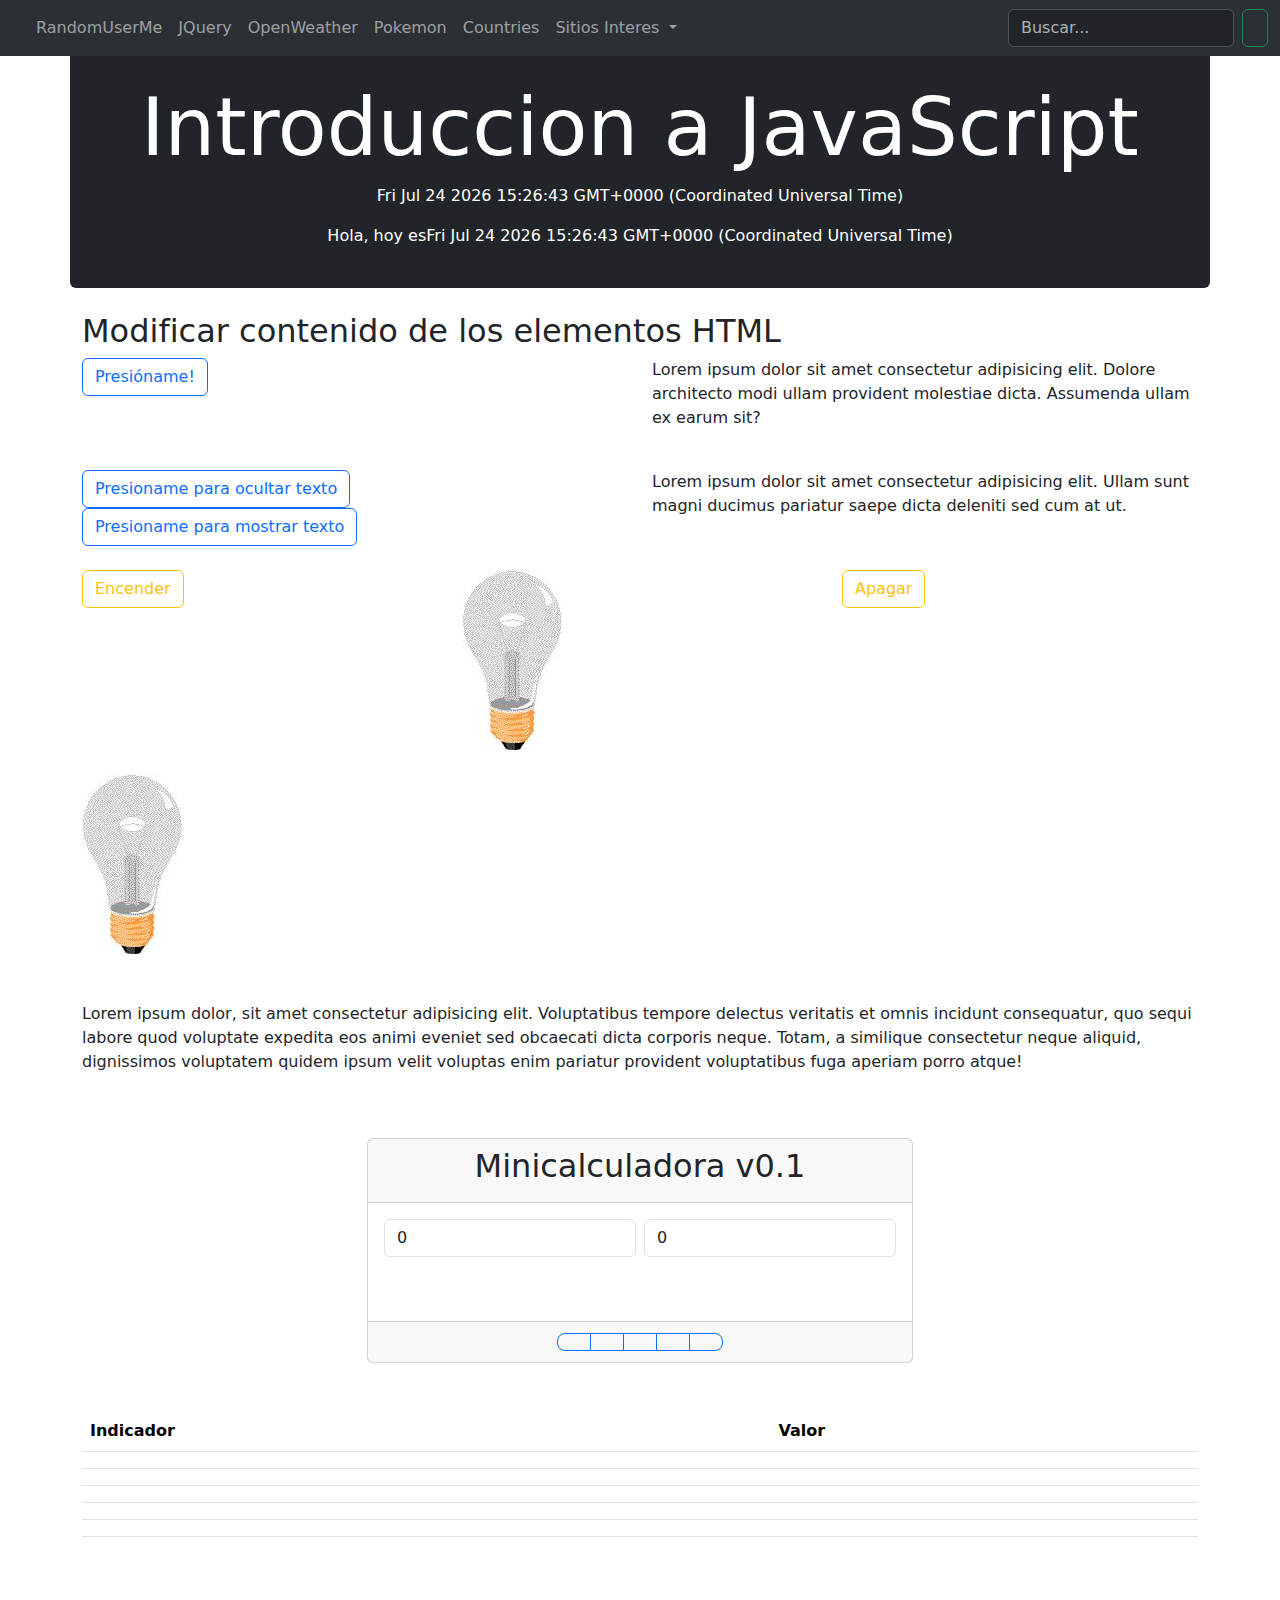
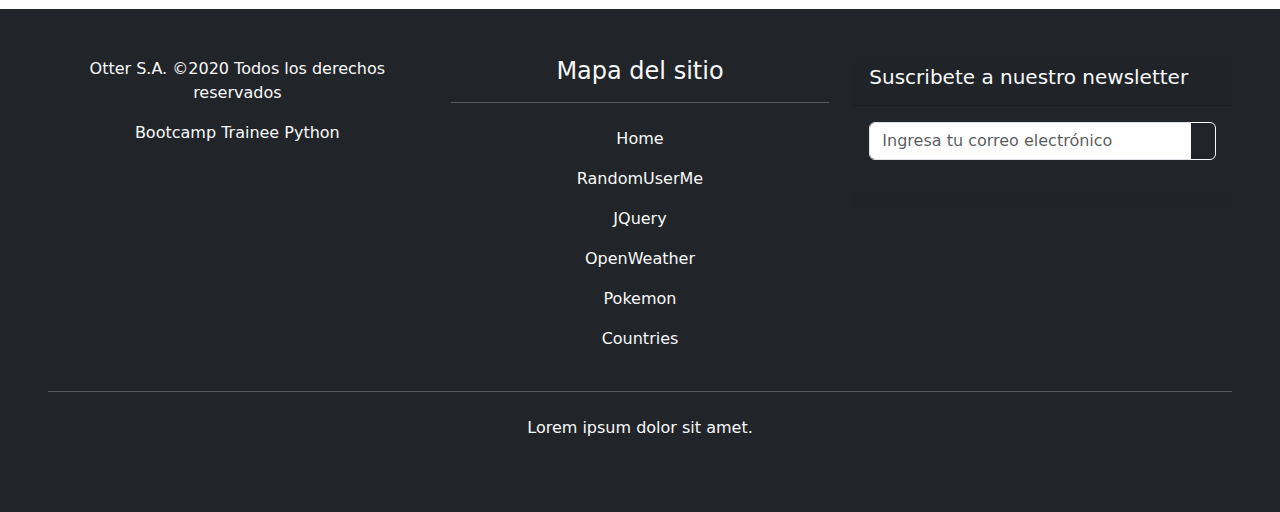
<file: index.html>
<!DOCTYPE html>
<html lang="es-CL">

<head>
    <meta charset="UTF-8">
    <meta name="viewport" content="width=device-width, initial-scale=1.0">
    <meta name="author" content="Antonella">
    <meta name="keywords" content="HTML,CSS,JavaScript">
    <meta name="description" content="Sitio Web aprendiendo JS">

    <link href="https://cdn.jsdelivr.net/npm/bootstrap@5.3.3/dist/css/bootstrap.min.css" rel="stylesheet"
        integrity="sha384-QWTKZyjpPEjISv5WaRU9OFeRpok6YctnYmDr5pNlyT2bRjXh0JMhjY6hW+ALEwIH" crossorigin="anonymous">

    <link rel="stylesheet" href="https://cdnjs.cloudflare.com/ajax/libs/font-awesome/6.5.2/css/all.min.css"
        integrity="sha512-SnH5WK+bZxgPHs44uWIX+LLJAJ9/2PkPKZ5QiAj6Ta86w+fsb2TkcmfRyVX3pBnMFcV7oQPJkl9QevSCWr3W6A=="
        crossorigin="anonymous" referrerpolicy="no-referrer" />

    <link rel="stylesheet" href="assets/css/estilos.css">

    <script src="https://cdn.jsdelivr.net/npm/bootstrap@5.3.3/dist/js/bootstrap.bundle.min.js"
        integrity="sha384-YvpcrYf0tY3lHB60NNkmXc5s9fDVZLESaAA55NDzOxhy9GkcIdslK1eN7N6jIeHz"
        crossorigin="anonymous"></script>

    <script src="assets/js/calculadora.js"></script>
    <script src="assets/js/scripts.js"></script>
    <script src="assets/js/mindicador-cl.js"></script>
    <script src="assets/js/openweathermap.js"></script>


    <script>
        function mostrarFecha() {
            document.getElementById('fecha').innerHTML = new Date();
        }
    </script>

    <title>Home | JS</title>
</head>

<body onload="mostrarFecha(); mostrarFechaActualizable();indicadoresEconomicos();">
    <nav class="navbar navbar-expand-lg bg-body-tertiary bg-dark sticky-top" data-bs-theme="dark">
        <div class="container-fluid">
            <button class="navbar-toggler" type="button" data-bs-toggle="collapse"
                data-bs-target="#navbarSupportedContent" aria-controls="navbarSupportedContent" aria-expanded="false"
                aria-label="Toggle navigation">
                <span class="navbar-toggler-icon"></span>
            </button>
            <div class="collapse navbar-collapse" id="navbarSupportedContent">
                <ul class="navbar-nav me-auto mb-2 mb-lg-0">
                    <li class="nav-item">
                        <a class="nav-link active" href="index.html"><i class="fa-solid fa-otter fa-2x"></i></a>
                    </li>
                    <a class="nav-link" href="randomuserme.html">RandomUserMe</a>
                    </li>
                    <li class="nav-item">
                        <a class="nav-link" href="jquery.html">JQuery</a>
                    </li>
                    <li class="nav-item">
                        <a class="nav-link" href="openweathermap.html">OpenWeather</a>
                    </li>
                    <li class="nav-item">
                        <a class="nav-link" href="pokemon.html">Pokemon</a>
                    </li>
                    <li class="nav-item">
                        <a class="nav-link" href="countries.html">Countries</a>
                    </li>
                    <li class="nav-item dropdown">
                        <a class="nav-link dropdown-toggle" href="#" role="button" data-bs-toggle="dropdown"
                            aria-expanded="false">
                            Sitios Interes
                        </a>
                        <ul class="dropdown-menu">
                            <li><a class="dropdown-item" href="https://stackoverflow.com"
                                    target="_blank">Stackoverflow</a></li>
                            <li><a class="dropdown-item" href="https://w3schools.com" target="_blank">w3 Schools</a>
                            </li>
                            <li>
                                <hr class="dropdown-divider">
                            </li>
                            <li><a class="dropdown-item" href="https://inforcap.desafiolab.com"
                                    target="_blank">Inforcap</a></li>
                            <li><a class="dropdown-item" href="https://www.udemy.com" target="_blank">Udemy</a></li>
                        </ul>
                    </li>
                </ul>
                <form class="d-flex" role="search">
                    <input class="form-control me-2" type="search" placeholder="Buscar..." aria-label="Search">
                    <button class="btn btn-outline-success" type="submit"><i
                            class="fa-solid fa-magnifying-glass"></i></button>
                </form>
            </div>
        </div>
    </nav>

    <div class="container p-4 text-center text-white bg-dark rounded-bottom">
        <h1 class="display-1">Introduccion a JavaScript</h1>
        <p id="fecha"></p>
        <p id="fecha_actualizable"></p>
    </div>

    <div class="container py-4">
        <div class="row">
            <h2>Modificar contenido de los elementos HTML</h2>
            <div class="col">
                <button class="btn btn-outline-primary"
                    onclick="document.getElementById('parrafo01').innerHTML='Hola Mundo'">Presióname!</button>
            </div>
            <div class="col">
                <p id="parrafo01">Lorem ipsum dolor sit amet consectetur adipisicing elit. Dolore architecto modi ullam
                    provident molestiae dicta. Assumenda ullam ex earum sit?</p>
            </div>
        </div>
        <div class="row py-4">
            <div class="col">
                <button class="btn btn-outline-primary"
                    onclick="document.getElementById('parrafo02').style.display='none'">Presioname para ocultar
                    texto</button>
                <button class="btn btn-outline-primary"
                    onclick="document.getElementById('parrafo02').style.display='block'">Presioname para mostrar
                    texto</button>
            </div>
            <div class="col">
                <p id="parrafo02">Lorem ipsum dolor sit amet consectetur adipisicing elit. Ullam sunt magni ducimus
                    pariatur saepe dicta deleniti sed cum at ut.</p>
            </div>

        </div>
        <div class="row">
            <div class="col-4">
                <button class="btn btn-outline-warning"
                    onclick="document.getElementById('ampolleta').src='assets/img/prendida.jpeg'">Encender</button>
            </div>
            <div class="col-4">
                <img id="ampolleta" src="assets/img/apagada.jpeg" alt="">
            </div>
            <div class="col-4">
                <button class="btn btn-outline-warning"
                    onclick="document.getElementById('ampolleta').src='assets/img/apagada.jpeg'">Apagar</button>
            </div>
        </div>
        <div class="row py-4">
            <div class="col">
                <img id="ampolleta02" src="assets/img/apagada.jpeg" alt=""
                    onmouseover="document.getElementById('ampolleta02').src='assets/img/prendida.jpeg'"
                    onmouseleave="document.getElementById('ampolleta02').src='assets/img/apagada.jpeg'">
            </div>
        </div>
        <div class="row py-4">
            <div class="col">
                <p id="parrafo03" onmouseover="document.getElementById('parrafo03').classList.add('text-danger')"
                    onmouseleave="document.getElementById('parrafo03').classList.remove('text-danger')">Lorem ipsum
                    dolor, sit amet consectetur adipisicing elit. Voluptatibus tempore
                    delectus veritatis et omnis incidunt consequatur, quo sequi labore quod voluptate expedita eos animi
                    eveniet sed obcaecati dicta corporis neque. Totam, a similique consectetur neque aliquid,
                    dignissimos voluptatem quidem ipsum velit voluptas enim pariatur provident voluptatibus fuga aperiam
                    porro atque!</p>
            </div>
        </div>
        <div class="row py-4">
            <div class="col col-md-6 mx-auto">
                <div class="card">
                    <div class="card-header">
                        <h2 class="text-center">Minicalculadora v0.1</h2>
                    </div>
                    <div class="card-body">
                        <div class="row g-2">
                            <div class="col-md-6">
                                <input type="text" class="form-control" name="num1" id="num1" value="0">
                            </div>
                            <div class="col-md-6">
                                <input type="text" class="form-control" name="num2" id="num2" value="0">
                            </div>
                        </div>
                        <div class="row my-3 text-center">
                            <h5 class="text-primary fw-bold" id="resultado"></h5>
                            <h5 class="text-danger fw-bold" id="error"></h5>
                        </div>
                    </div>
                    <div class="card-footer text-center">
                        <div class="btn-group btn-group-lg">
                            <button onclick="sumar();" class="btn btn-outline-primary" type="button"><i
                                    class="fa-solid fa-plus fa-2x"></i></button>
                            <button onclick="restar()" class="btn btn-outline-primary" type="button"><i
                                    class="fa-solid fa-minus fa-2x"></i></button>
                            <button onclick="multiplicar()" class="btn btn-outline-primary" type="button"><i
                                    class="fa-solid fa-times fa-2x"></i></button>
                            <button onclick="dividir()" class="btn btn-outline-primary" type="button"><i
                                    class="fa-solid fa-divide fa-2x"></i></button>
                            <button onclick="limpiar()" class="btn btn-outline-primary" type="button"><i
                                    class="fa-solid fa-c fa-2x"></i></button>
                        </div>
                    </div>
                </div>
            </div>
        </div>
        <div class="row py-4">
            <div class="table-responsive">
                <table class="table table-hover">
                    <thead>
                        <tr>
                            <th>Indicador</th>
                            <th>Valor</th>
                        </tr>
                    </thead>
                    <tbody>
                      <tr>
                        <td id="indicador-uf" class="fw-bold"></td>
                        <td id="valor-uf"></td>
                      </tr>
                      <tr>
                        <td id="indicador-dolar" class="fw-bold"></td>
                        <td id="valor-dolar"></td>
                      </tr>
                      <tr>
                        <td id="indicador-euro" class="fw-bold"></td>
                        <td id="valor-euro"></td>
                      </tr>
                      <tr>
                        <td id="indicador-utm" class="fw-bold"></td>
                        <td id="valor-utm"></td>
                      </tr>
                      <tr>
                        <td id="indicador-ipc" class="fw-bold"></td>
                        <td id="valor-ipc"></td>
                      </tr>
                    </tbody>
                </table>
            </div>
        </div>
    </div>

    <footer class="container-fluid bg-dark p-5 mt-2">
        <div class="row text-light">
            <div class="col-12 col-md-4 mb-3 text-center">
                <i class="fa-solid fa-otter fa-4x"></i>
                <p>Otter S.A. &copy;2020 Todos los derechos reservados</p>
                <p>Bootcamp Trainee Python</p>
            </div>
            <div class="col-12 col-md-4 mb-3 text-center">
                <h4>Mapa del sitio</h4>
                <hr>
                <ul class="nav flex-column">
                    <li class="nav-item">
                        <a class="nav-link text-light" href="index.html">Home</a>
                    </li>
                    <li class="nav-item">
                        <a class="nav-link text-light" href="randomuserme.html">RandomUserMe</a>
                    </li>
                    <li class="nav-item">
                        <a class="nav-link text-light" href="jquery.html">JQuery</a>
                    </li>
                    <li class="nav-item">
                        <a class="nav-link text-light" href="openweathermap.html">OpenWeather</a>
                    </li>
                    <li class="nav-item">
                        <a class="nav-link text-light" href="pokemon.html">Pokemon</a>
                    </li>
                    <li class="nav-item">
                        <a class="nav-link text-light" href="countries.html">Countries</a>
                    </li>
                </ul>
            </div>
            <div class="col-12 col-md-4 mb-3">
                <div class="card bg-transparent border-0">
                    <div class="card-header">
                        <h5 class="card-tittle text-light">Suscribete a nuestro newsletter</h5>
                    </div>
                    <div class="card-body border-0">
                        <div class="input-group mb-3">
                            <input type="text" class="form-control" placeholder="Ingresa tu correo electrónico"
                                aria-label="Recipient's username" aria-describedby="button-addon2">
                            <button class="btn btn-outline-light" type="button"><i
                                    class="fa-solid fa-arrow-right"></i></button>
                        </div>
                    </div>
                    <div class="card-footer border-0"></div>
                    <ul class="nav justify-content-center">
                        <li class="nav-item">
                            <a class="nav-link text-light" href="https://www.github.com"><i
                                    class="fa-brands fa-github fa-3x"></i></a>
                        </li>
                        <li class="nav-item">
                            <a class="nav-link text-light" href="https://www.linkedin.com"><i
                                    class="fa-brands fa-linkedin fa-3x"></i></a>
                        </li>
                        <li class="nav-item">
                            <a class="nav-link text-light" href="https://www.instagram.com"><i
                                    class="fa-brands fa-instagram fa-3x"></i></a>
                        </li>
                        <li class="nav-item">
                            <a class="nav-link text-light" href="https://www.facebook.com"><i
                                    class="fa-brands fa-facebook fa-3x"></i></a>
                        </li>
                        <li class="nav-item">
                            <a class="nav-link text-light" href="https://www.twitter.com"><i
                                    class="fa-brands fa-twitter fa-3x"></i></a>
                        </li>
                    </ul>
                </div>
            </div>
        </div>
        <hr class="text-light">
        <div class="row p-2 text-center text-light">
            <p>Lorem ipsum dolor sit amet.</p>
        </div>

    </footer>

</body>

</html>
</file>
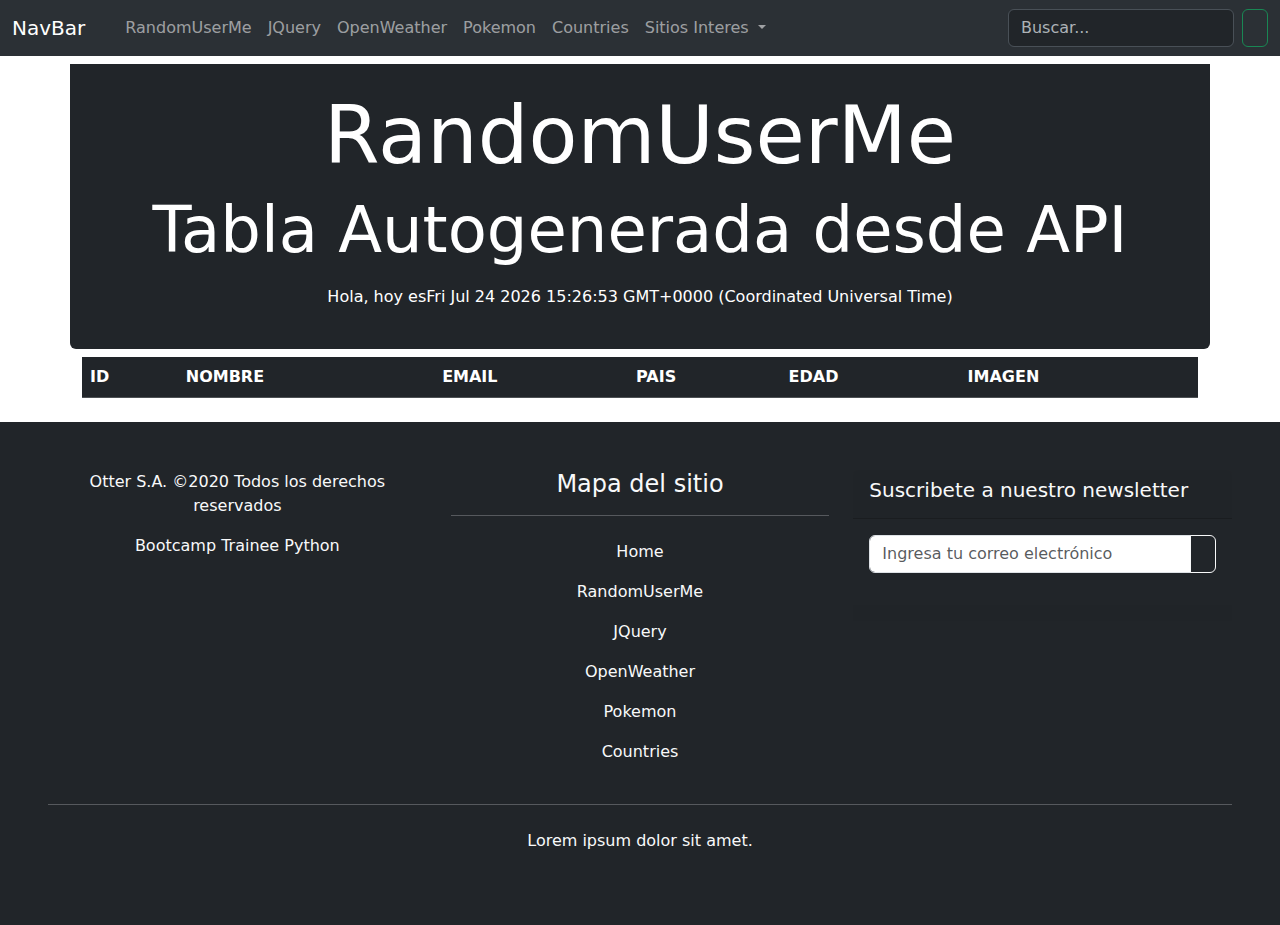
<file: randomuserme.html>
<!DOCTYPE html>
<html lang="es-CL">

<head>
    <meta charset="UTF-8">
    <meta name="viewport" content="width=device-width, initial-scale=1.0">
    <meta name="author" content="Antonella">
    <meta name="keywords" content="HTML,CSS,JavaScript">
    <meta name="description" content="Sitio Web aprendiendo JS">

    <link href="https://cdn.jsdelivr.net/npm/bootstrap@5.3.3/dist/css/bootstrap.min.css" rel="stylesheet"
        integrity="sha384-QWTKZyjpPEjISv5WaRU9OFeRpok6YctnYmDr5pNlyT2bRjXh0JMhjY6hW+ALEwIH" crossorigin="anonymous">

    <link rel="stylesheet" href="https://cdnjs.cloudflare.com/ajax/libs/font-awesome/6.5.2/css/all.min.css"
        integrity="sha512-SnH5WK+bZxgPHs44uWIX+LLJAJ9/2PkPKZ5QiAj6Ta86w+fsb2TkcmfRyVX3pBnMFcV7oQPJkl9QevSCWr3W6A=="
        crossorigin="anonymous" referrerpolicy="no-referrer" />

    <link rel="stylesheet" href="assets/css/estilos.css">

    <script src="https://cdn.jsdelivr.net/npm/bootstrap@5.3.3/dist/js/bootstrap.bundle.min.js"
        integrity="sha384-YvpcrYf0tY3lHB60NNkmXc5s9fDVZLESaAA55NDzOxhy9GkcIdslK1eN7N6jIeHz"
        crossorigin="anonymous"></script>

    <script src="assets/js/scripts.js"></script>
    <script src="assets/js/randomuserme.js"></script>

    <title>RandomUserMe | JS</title>
</head>

<body onload="mostrarFechaActualizable();randomuserme();">
    <nav class="navbar navbar-expand-lg bg-body-tertiary bg-dark sticky-top" data-bs-theme="dark">
        <div class="container-fluid">
            <a class="navbar-brand" href="index.html">NavBar</a>
            <button class="navbar-toggler" type="button" data-bs-toggle="collapse"
                data-bs-target="#navbarSupportedContent" aria-controls="navbarSupportedContent" aria-expanded="false"
                aria-label="Toggle navigation">
                <span class="navbar-toggler-icon"></span>
            </button>
            <div class="collapse navbar-collapse" id="navbarSupportedContent">
                <ul class="navbar-nav me-auto mb-2 mb-lg-0">
                    <li class="nav-item">
                        <a class="nav-link active" href="index.html"><i class="fa-solid fa-otter fa-2x"></i></a>
                    </li>
                    <a class="nav-link" href="randomuserme.html">RandomUserMe</a>
                    </li>
                    <li class="nav-item">
                        <a class="nav-link" href="jquery.html">JQuery</a>
                    </li>
                    <li class="nav-item">
                        <a class="nav-link" href="openweathermap.html">OpenWeather</a>
                    </li>
                    <li class="nav-item">
                        <a class="nav-link" href="pokemon.html">Pokemon</a>
                    </li>
                    <li class="nav-item">
                        <a class="nav-link" href="countries.html">Countries</a>
                    </li>
                    <li class="nav-item dropdown">
                        <a class="nav-link dropdown-toggle" href="#" role="button" data-bs-toggle="dropdown"
                            aria-expanded="false">
                            Sitios Interes
                        </a>
                        <ul class="dropdown-menu">
                            <li><a class="dropdown-item" href="https://stackoverflow.com"
                                    target="_blank">Stackoverflow</a></li>
                            <li><a class="dropdown-item" href="https://w3schools.com" target="_blank">w3 Schools</a>
                            </li>
                            <li>
                                <hr class="dropdown-divider">
                            </li>
                            <li><a class="dropdown-item" href="https://inforcap.desafiolab.com"
                                    target="_blank">Inforcap</a></li>
                            <li><a class="dropdown-item" href="https://www.udemy.com" target="_blank">Udemy</a></li>
                        </ul>
                    </li>
                </ul>
                <form class="d-flex" role="search">
                    <input class="form-control me-2" type="search" placeholder="Buscar..." aria-label="Search">
                    <button class="btn btn-outline-success" type="submit"><i
                            class="fa-solid fa-magnifying-glass"></i></button>
                </form>
            </div>
        </div>
    </nav>

    <header class="container my-2 p-4 text-center text-white bg-dark rounded-bottom">
        <h1 class="display-1">RandomUserMe</h1>
        <h3 class="display-3">Tabla Autogenerada desde API</h3>
        <p id="fecha"></p>
        <p id="fecha_actualizable"></p>
    </header>

    <main class="container my-2">
        <div class="table-responsive">
            <div id="tabla_randomuserme">

            </div>
        </div>
    </main>

    <footer class="container-fluid bg-dark p-5 mt-2">
        <div class="row text-light">
            <div class="col-12 col-md-4 mb-3 text-center">
                <i class="fa-solid fa-otter fa-4x"></i>
                <p>Otter S.A. &copy;2020 Todos los derechos reservados</p>
                <p>Bootcamp Trainee Python</p>
            </div>
            <div class="col-12 col-md-4 mb-3 text-center">
                <h4>Mapa del sitio</h4>
                <hr>
                <ul class="nav flex-column">
                    <li class="nav-item">
                        <a class="nav-link text-light" href="index.html">Home</a>
                    </li>
                    <li class="nav-item">
                        <a class="nav-link text-light" href="randomuserme.html">RandomUserMe</a>
                    </li>
                    <li class="nav-item">
                        <a class="nav-link text-light" href="jquery.html">JQuery</a>
                    </li>
                    <li class="nav-item">
                        <a class="nav-link text-light" href="openweathermap.html">OpenWeather</a>
                    </li>
                    <li class="nav-item">
                        <a class="nav-link text-light" href="pokemon.html">Pokemon</a>
                    </li>
                    <li class="nav-item">
                        <a class="nav-link text-light" href="countries.html">Countries</a>
                    </li>
                </ul>
            </div>
            <div class="col-12 col-md-4 mb-3">
                <div class="card bg-transparent border-0">
                    <div class="card-header">
                        <h5 class="card-tittle text-light">Suscribete a nuestro newsletter</h5>
                    </div>
                    <div class="card-body border-0">
                        <div class="input-group mb-3">
                            <input type="text" class="form-control" placeholder="Ingresa tu correo electrónico"
                                aria-label="Recipient's username" aria-describedby="button-addon2">
                            <button class="btn btn-outline-light" type="button"><i
                                    class="fa-solid fa-arrow-right"></i></button>
                        </div>
                    </div>
                    <div class="card-footer border-0"></div>
                    <ul class="nav justify-content-center">
                        <li class="nav-item">
                            <a class="nav-link text-light" href="https://www.github.com"><i
                                    class="fa-brands fa-github fa-3x"></i></a>
                        </li>
                        <li class="nav-item">
                            <a class="nav-link text-light" href="https://www.linkedin.com"><i
                                    class="fa-brands fa-linkedin fa-3x"></i></a>
                        </li>
                        <li class="nav-item">
                            <a class="nav-link text-light" href="https://www.instagram.com"><i
                                    class="fa-brands fa-instagram fa-3x"></i></a>
                        </li>
                        <li class="nav-item">
                            <a class="nav-link text-light" href="https://www.facebook.com"><i
                                    class="fa-brands fa-facebook fa-3x"></i></a>
                        </li>
                        <li class="nav-item">
                            <a class="nav-link text-light" href="https://www.twitter.com"><i
                                    class="fa-brands fa-twitter fa-3x"></i></a>
                        </li>
                    </ul>
                </div>
            </div>
        </div>
        <hr class="text-light">
        <div class="row p-2 text-center text-light">
            <p>Lorem ipsum dolor sit amet.</p>
        </div>

    </footer>

</body>

</html>
</file>
<file: assets/css/estilos.css>
.img-rounded {
    border-radius: 100%;
}

.img-country {
    width: 100px;

}

.img-pokemon{
    width: 120px;
}
.img-pokemon-card{
    width: 200px;
}

.sticky-top-pokemon{
    position: -webkit-sticky;
    position: sticky;
    top: 80px;
    z-index: 1020;
}
</file>
